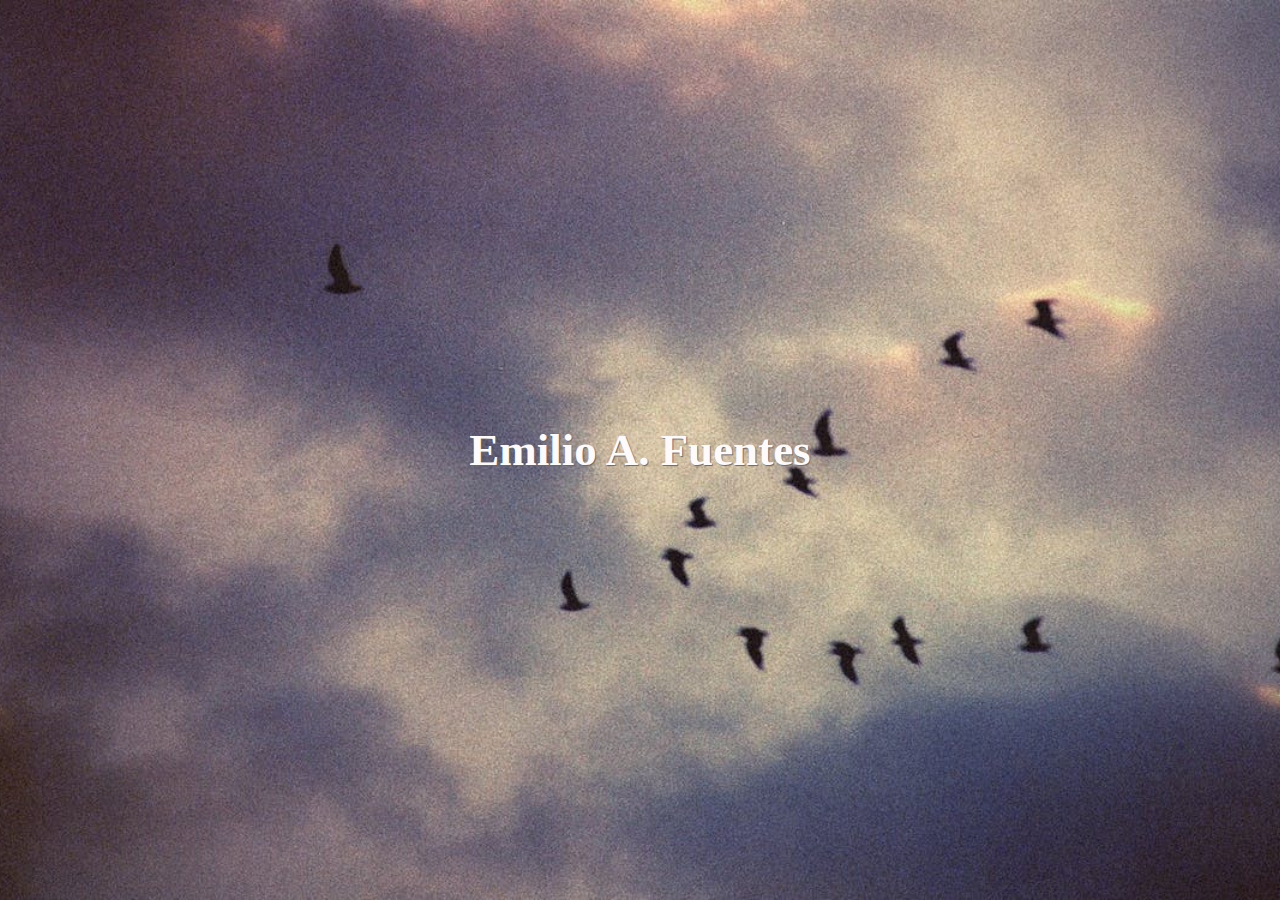
<file: index.html>
<!DOCTYPE html>
<html lang="en">
<head>
    <meta charset="UTF-8">
    <meta http-equiv="X-UA-Compatible" content="IE=edge">
    <meta name="viewport" content="width=device-width, initial-scale=1.0">
    <link href="landing.css" rel="stylesheet">
    <script src="landing.js" defer></script> 
    <title>Emilio A Fuentes</title>
</head>
<body>
    <div id = "landing">
        <a>Emilio A. Fuentes</a>
    </div>
    
</body>
</html>
</file>
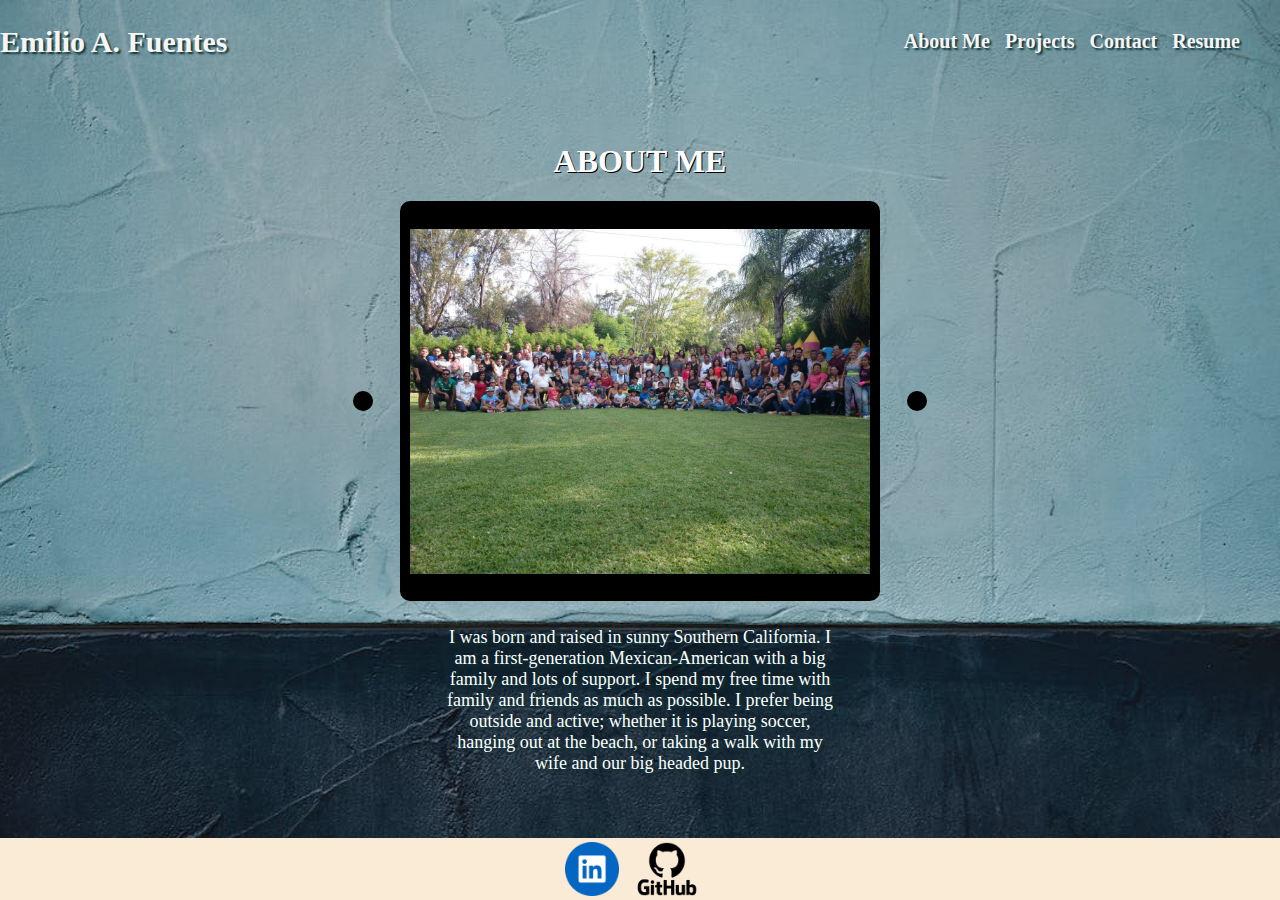
<file: about-me.html>
<!DOCTYPE html>
<html lang="en">
<head>
    <meta charset="UTF-8">
    <meta http-equiv="X-UA-Compatible" content="IE=edge">
    <meta name="viewport" content="width=device-width, initial-scale=1.0">
    <link href="style.css" rel="stylesheet">
    <title>About Emilio</title>
</head>
<body id="about-background">
    <header class="head">
        <a href="home.html">Emilio A. Fuentes</a>
        <div class="nav-container">
            <nav>
                <ul id="links">
                    <li>
                        <a href="about-me.html">About Me</a>
                     </li>
                    <li>
                        <a href="projects.html">Projects</a>
                     </li>
                    <li> 
                        <a href="contact.html">Contact</a>
                     </li>
                     <li id="openModal">
                        <a href="E.Fuentes%20Resume.pdf" target="_blank" download>Resume</a>
                    </li>
                </ul>
            </nav>
        </div>
    </header>
    <h1>About Me</h1>
    <div class="container">
        <div class="carousel-container">
          <div class="carousel-button prev">
            <span class="lnr lnr-chevron-left"></span>
          </div>
          <div class="carousel-images">
            <img src="IMG_bigfamily.jpeg" alt="family" class="images">
            <img src="IMG_littlefamily.jpeg" alt="recruit" class="images">
            <img src="IMG_wedding.jpeg" alt="wedding" class="images">
            <img src="IMG_graduate.jpeg" alt="graduate" class="images">
            <div class="about-me">
                <p>I was born and raised in sunny Southern California. I am a first-generation Mexican-American with a big family and lots of support. I spend my free time with family and friends as much as possible. I prefer being outside and active; whether it is playing soccer, hanging out at the beach, or taking a walk with my wife and our big headed pup.</p>
            </div>
          </div>
          <div class="carousel-button next">
            <span class="lnr lnr-chevron-right"></span>
          </div>
        </div>
      </div>
    <footer>
        <ul>
           <div class="image-row">
                <a href="https://www.linkedin.com/in/emilioafuentes/" target="_blank">
                    <img src="LinkedIn-logo.png" alt="LinkedIn Logo">
                </a>
                <a href="https://github.com/Shmiizoid" target="_blank">
                    <img src="GitHub-logo (1).png" alt="Github Logo">
                </a>
           </div>
        </ul>
    </footer>
    <div id="resume-modal" class="modal">
        
        <img id="resume-img" src="efr copy.png" alt="Resume">
        <button id="close-modal">Close</button>
      </div>
    </div>
    <script src="about.js"></script>
</body>
</html>
</file>
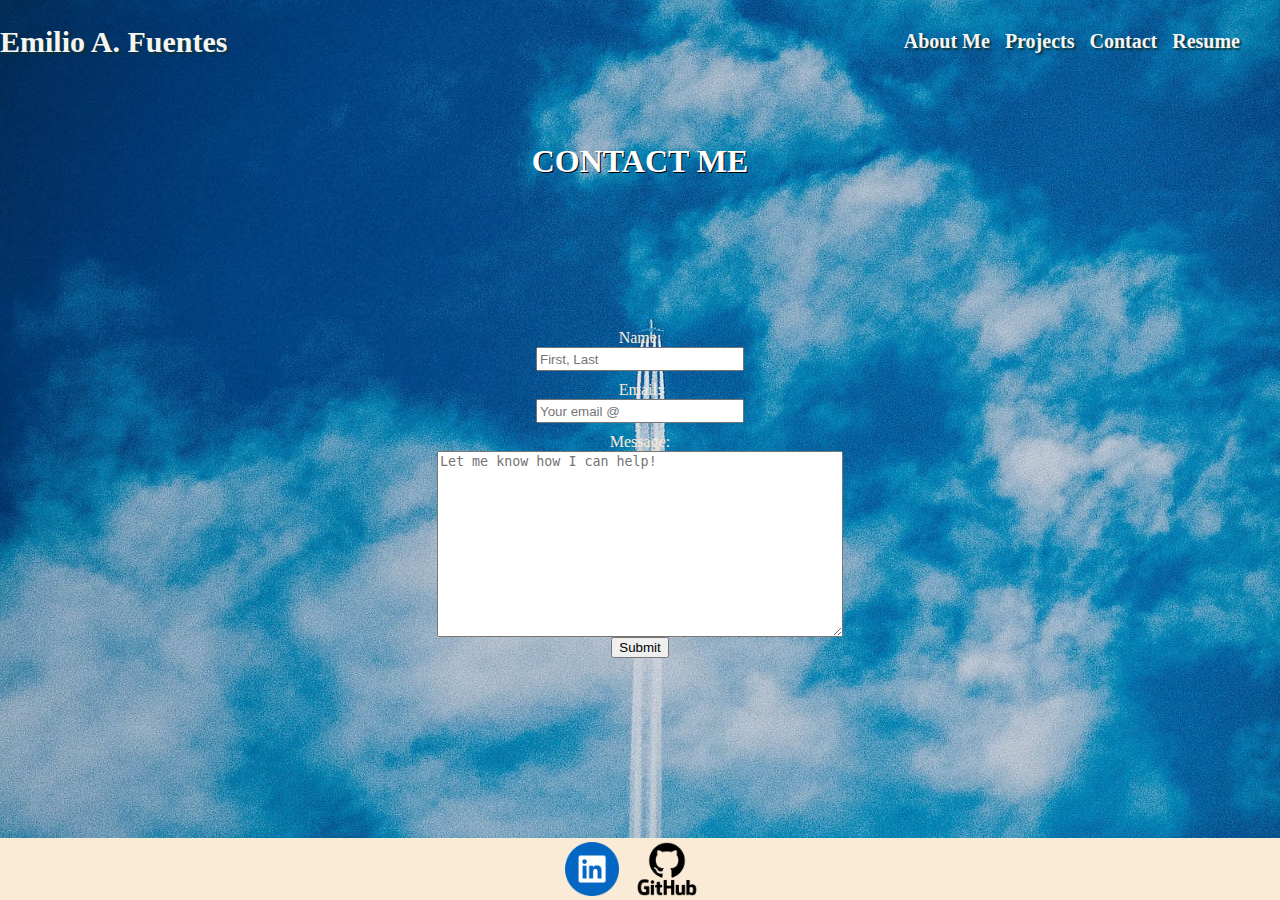
<file: contact.html>
<!DOCTYPE html>
<html lang="en">
<head>
    <meta charset="UTF-8">
    <meta http-equiv="X-UA-Compatible" content="IE=edge">
    <meta name="viewport" content="width=device-width, initial-scale=1.0">
    <link href="style.css" rel="stylesheet">
    <script src="app.js" defer></script>
    <title>Contact Emilio</title>
</head>
<body id="contact-background">
    <header class="head">
        <a href="home.html">Emilio A. Fuentes</a>
        <div class="nav-container">
            <nav>
                <ul id="links">
                    <li>
                        <a href="about-me.html">About Me</a>
                     </li>
                    <li>
                        <a href="projects.html">Projects</a>
                     </li>
                    <li> 
                        <a href="contact.html">Contact</a>
                     </li>
                     <li id="openModal">
                        <a href="E.Fuentes%20Resume.pdf" target="_blank" download>Resume</a>
                    </li>
                </ul>
            </nav>
        </div>
    </header>
    <h1>Contact Me</h1>
    <form id="contact-page" onsubmit="sendMessage(event)"> 

        <label>Name:</label>
        <input type="text" name = "Name" placeholder="First, Last">

        <label>Email:</label>
        <input type="text" name = "Email" placeholder="Your email @">

        <label>Message:</label>
        <textarea name="Message" placeholder="Let me know how I can help!"></textarea>

        <button type ="submit">Submit</button>
    </form>
    <footer>
        <ul>
           <div class="image-row">
                <a href="https://www.linkedin.com/in/emilioafuentes/" target="_blank">
                    <img src="LinkedIn-logo.png" alt="LinkedIn Logo">
                </a>
                <a href="https://github.com/Shmiizoid" target="_blank">
                    <img src="GitHub-logo (1).png" alt="Github Logo">
                </a>
           </div>
        </ul>
    </footer>

    <div id="resume-modal" class="modal">
        
        <img id="resume-img" src="efr copy.png" alt="Resume">
        <button id="close-modal">Close</button>
      </div>
    </div>
</body>

</html>
</file>
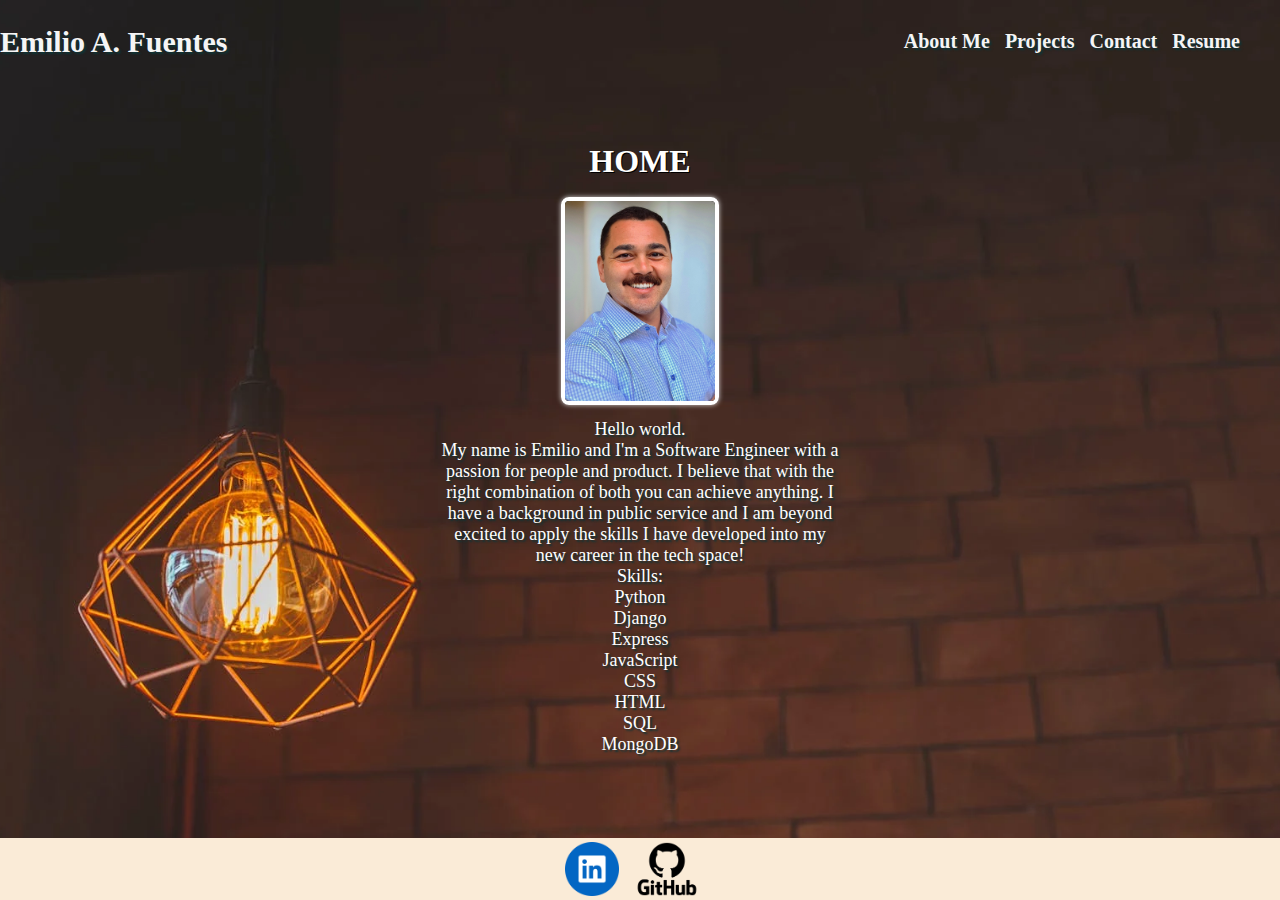
<file: home.html>
<!DOCTYPE html>
<html lang="en">
<head>
    <meta charset="UTF-8">
    <meta http-equiv="X-UA-Compatible" content="IE=edge">
    <meta name="viewport" content="width=device-width, initial-scale=1.0">
    <link href="style.css" rel="stylesheet">
    <script src="app.js" defer></script>
    <title>Emilio Fuentes Portfolio</title>
</head>
<body id="home-background">
    <header class="head">
        <a href="index.html">Emilio A. Fuentes</a>
        <div class="nav-container">
            <nav>
                <ul id="links">
                    <li>
                        <a href="about-me.html">About Me</a>
                     </li>
                    <li>
                        <a href="projects.html">Projects</a>
                     </li>
                    <li> 
                        <a href="contact.html">Contact</a>
                     </li>
                     <li id="openModal">
                        <a href="E.Fuentes%20Resume.pdf" target="_blank" download>Resume</a>
                    </li>
                </ul>
            </nav>
        </div>
    </header>
    <h1>Home</h1>
        <div id ="picture-container">
            <img src="Selfme.jpeg" alt="home page pic">
        </div>
        <p class="home-page">Hello world. 
            My name is Emilio and I'm a Software Engineer with a passion for people and product. I believe that with the right combination of both you can achieve anything. I have a background in public service and I am beyond excited to apply the skills I have developed into my new career in the tech space!
            Skills:
            Python
            Django
            Express
            JavaScript      
            CSS            
            HTML           
            SQL
            MongoDB
            
        </p>
        

    <footer>
        <ul>
           <div class="image-row">
                <a href="https://www.linkedin.com/in/emilioafuentes/" target="_blank">
                    <img src="LinkedIn-logo.png" alt="LinkedIn Logo">
                </a>
                <a href="https://github.com/Shmiizoid" target="_blank">
                    <img src="GitHub-logo (1).png" alt="Github Logo">
                </a>
           </div>
        </ul>
    </footer>
    <div id="resume-modal" class="modal">
        
        <img id="resume-img" src="efr copy.png" alt="Resume">
        <button id="close-modal">Close</button>
      </div>
    </div>
</body>
</html>
</file>
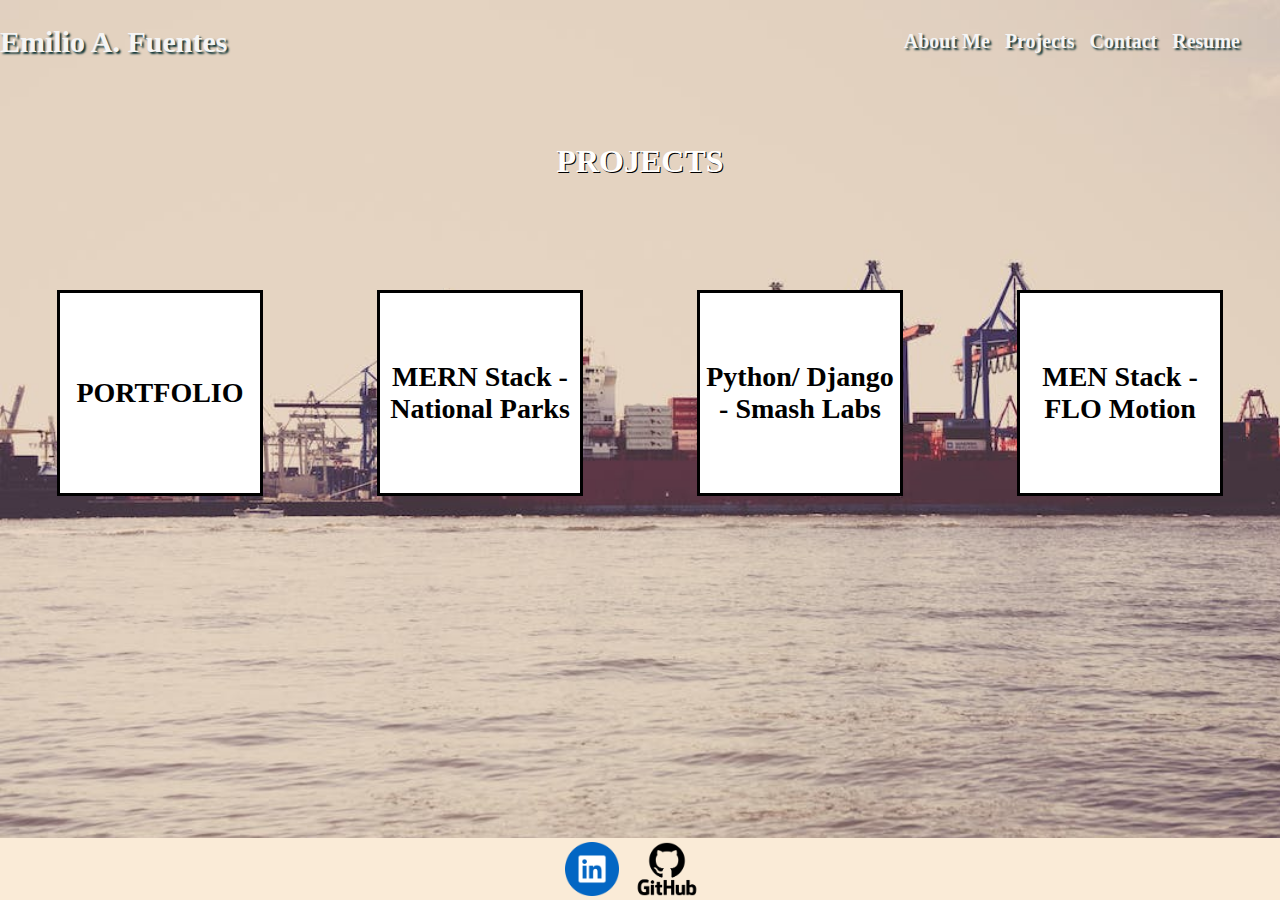
<file: projects.html>
<!DOCTYPE html>
<html lang="en">
<head>
    <meta charset="UTF-8">
    <meta http-equiv="X-UA-Compatible" content="IE=edge">
    <meta name="viewport" content="width=device-width, initial-scale=1.0">
    <link href="style.css" rel="stylesheet">
    <script src="app.js"></script>
    <title>Emilio's Projects</title>
</head>
<body id="project-background">
    <header class="head">
        <a href="home.html">Emilio A. Fuentes</a>
        <div class="nav-container">
            <nav>
                <ul id="links">
                    <li>
                        <a href="about-me.html">About Me</a>
                    </li>
                    <li>
                        <a href="projects.html">Projects</a>
                    </li>
                    <li> 
                        <a href="contact.html">Contact</a>
                    </li>
                    <li id="openModal">
                        <a href="E.Fuentes%20Resume.pdf" target="_blank" download>Resume</a>
                    </li>
                </ul>
            </nav>
        </div>
    </header>
    <h1>Projects</h1>
    <div class="box-container">
        <div class="box">
            <a href="index.html">PORTFOLIO</a>
        </div>
        <div class="box">
            <a href="https://national-park-planner-8dff1b589ad9.herokuapp.com/" target="_blank">MERN Stack - National Parks</a>
        </div>
        <div class="box">
            <a href="https://smashlabs-69ccb3a7e5a4.herokuapp.com/" target="_blank">Python/ Django - Smash Labs</a>
        </div>
        <div class="box">
            <a href="https://flomotion-69ef3901df7c.herokuapp.com/" target="_blank">MEN Stack - FLO Motion </a>
        </div>
    </div>
    <footer>
        <ul>
            <div class="image-row">
                <a href="https://www.linkedin.com/in/emilioafuentes/" target="_blank">
                    <img src="LinkedIn-logo.png" alt="LinkedIn Logo">
                </a>
                <a href="https://github.com/Shmiizoid" target="_blank">
                    <img src="GitHub-logo (1).png" alt="Github Logo">
                </a>
            </div>
        </ul>
    </footer>
    <div id="resume-modal" class="modal">       
        <img id="resume-img" src="efr copy.png" alt="Resume">
        <button id="close-modal">Close</button>
    </div>
</body>
</html>
</file>
<file: landing.css>
body {
    background-image: url(IMG_landing.jpg);
    background-position: center;
    background-repeat: no-repeat;
    background-size: cover;
    margin:0;
}

#landing {
    height: 100vh;
    display: flex;
    align-items: center;
    justify-content: center;
    font-size: 34px;
    font-weight: bold;
  }

a {
    text-decoration: none;
    text-shadow:1px 1px 1px dimgray;
    color: snow;
    font-size: 45px;
    font-weight: bold;
    }
 
 #landing a:hover {
  color:rgb(64,27,64);
  text-shadow:1px 1px whitesmoke;
    cursor: pointer;
    font-size: 55px;
 }
</file>
<file: style.css>
body {
    background-color: darkslategray;
    color: antiquewhite;
}

.head {
    display: flex;
    align-items: center;
    justify-content: space-between;
    font-size: 30px;
    color: antiquewhite;
    font-weight: bold;
    text-decoration: none;
    text-shadow: 2px 2px 2px rgb(14, 52, 54);
  } 

h1 {
    font-size: 32px;
    color: white;
    font-weight: bold;
    text-align: center;
    text-transform: uppercase;
    margin-top: 60px;
    text-shadow: 1px 1px black;
  }

a {
    text-decoration: none;
    color: whitesmoke;
  }

a:hover {
    color: blanchedalmond;
    text-decoration: none;
    font-size: larger;
    cursor: pointer;
  }    

/* Nav Bar_________________________ */
.nav-container {
    display: flex;
    justify-content: flex-end;
    align-items: center;
    margin-right: 30px;
  }

#links {
    font-size: 20px;
    display: flex;
    list-style: none;
    padding: 10px;
  }

#links li {
    margin-left: 15px;
  }

/* Responsive design_________________ */
@media (max-width: 768px) {
  .head {
    flex-direction: row;
    justify-content: space-between;
    align-items: center;
    }

  .nav-container {
    justify-content: flex-end;
    margin-right: 10px;
    }

  #links {
    flex-direction: column;
    padding: 0;
    }

  #links li {
    margin: 10px 0;
    }
  }

/*footer links_______________________ */
.image-row {
    display: flex;
    justify-content: center;
    position: absolute;
    bottom: 0;
    left: 0;
    right: 0;
    background-color: antiquewhite;
    padding-top: 4px;
  }

.image-row img {
    height: 6vh;
  }

/* home_____________________________ */
#home-background {
    background-image: url(IMG_home.jpeg);
    background-size: cover;
    background-repeat: no-repeat;
    background-position: center;
    height: 100vh;
    margin:0;
    }

#picture-container {
    display: flex;
    justify-content: center;
    align-items: center;
    flex-direction: column;
    background-color: black;
    max-height: 200px;
    max-width: 150px;
    margin-left: auto;
    margin-right: auto;
  }

#picture-container img {
    max-width: 100%;
    max-height: 100%;
    width: auto;
    height: auto;
    border: 4px solid white;
    border-radius: 8px;
    box-shadow: 0 0 5px rgba(255, 255, 255, 0.8);
  }

.home-page {
    position: relative; 
    left: 50%; 
    transform: translateX(-50%); 
    color: white; 
    font-size: 18px; 
    text-shadow: 2px 2px 2px rgb(14, 52, 54);
    text-align: center; 
    width: 100%; 
    max-width: 400px; 
    white-space: pre-line;
  }

@media (max-width: 768px) {
  .home-page {
    flex-direction: row;
    justify-content: space-around;
    align-items: center;
    }
  }

/* about me profile___________________ */
#about-background {
    background-image: url(IMG_about.jpeg);
    background-size: cover;
    background-repeat: no-repeat;
    background-position: center;
    height: 100vh;
    margin: 0;
  }

.about-me {
    position: absolute; 
    left: 50%; 
    transform: translateX(-50%); 
    padding: 18px; 
    color: white; 
    text-shadow: 2px 2px 2px rgb(14, 52, 54);
    font-size: 18px; 
    text-align: center; 
    width: 100%; 
    max-width: 400px; 
  }

/* carousel___________________________ */
.container {
    display: flex;
    flex-direction: column;
    align-items: center;
    max-height: 50vh;
  }

.container > img {
    width: 50%;
    max-height: 50vh;
  }

.carousel-container {
    width: 600px;
    height: 400px;
    display: flex;
    justify-content: space-around;
    overflow:hidden;
  }

.carousel-images {
    width: 80%;
    background: black;
    padding: 10px;
    border-radius: 10px;
    box-sizing: border-box;
  }

.carousel-images img {
    width: 100%;
    height: 100%;
    object-fit: contain;
    border-radius: 10px;
    display: none;
  }

.carousel-images img:first-of-type {
    display: block;
  }

.carousel-button {
    align-self: center;
    background: black;
    padding: 10px;
    border-radius: 50%;
    text-align: center;
  }

.carousel-button:hover {
    cursor: pointer;
    background: white;
  }

@media (max-width: 768px) {
  .carousel-container {
    flex-direction: row;
    width: 100%;
    max-width: 400px;
    max-height: 300px;
    }
  }

/* project boxes________________________ */
#project-background {
   background-image: url(IMG_projects.jpg);
   background-size: cover;
   background-repeat: no-repeat;
   height: 100vh;
   margin: 0;
  }

.box-container {
   display: flex;
   justify-content: space-around;
   align-items: center;
   flex-wrap: wrap;
   margin-top: 100px;

  }

.box {
   width: 200px;
   height: 200px;
   background-color: white;
   color: black;
   margin: 10px;
    display: flex;
   flex-direction: column;
    justify-content: center;
    align-items: center;
    text-align: center;
   font-weight: bold;
   font-size: 20px;
   border: solid black;
  }

.box a {
    color:black;
    font-size: 28px;
  }

.box a:hover {
    color: maroon;
    font-size: 32px;
  }

  /* Contact page____________________ */
#contact-background {
    background-image: url(IMG_contact.jpg);
    background-size: cover;
    background-repeat: no-repeat;
    background-position: center;
    height: 100%;
    margin: 0;
  }
    
#contact-page {
    display: flex;
    flex-direction: column;
    align-items: center;
    justify-content: center;
  }

@media (max-width: 768px) {
  #contact-background {
    flex-direction: column;
    width: 100%;
    min-height: 100vh;
    }
  }

input {
    height: 2vh;
    width: 200px;
    margin-bottom: 10px;
  }

textarea {
    height: 20vh;
    width: 400px;
  }

form {
    padding-top: 10%;
  }

/* Resume modal (accessed on all pages except index.html) */

.modal {
    display: none;
    position: fixed;
    top: 10%;
    left: 10%;
    background-color: rgba(0, 0, 0, 0.8);
    color: white;
    padding: 20px;
    height: 80%;
    width: 80%;
    max-width: 600px;
    margin: auto;
    overflow: hidden;
  }

#resume-img {
    display: block;
    width: 100%;
    height: auto;
    object-fit: contain;
    position: relative;
    height: 100%;
    width: 100%;
  }

#close-modal {
    position: absolute;
    z-index: 10;
    top: 15px;
    right: 50px;
    background-color: transparent;
    color: grey;
    border: none;
    cursor: pointer;
    font-size: 18px;
    margin-top: 20px;
  }
</file>
